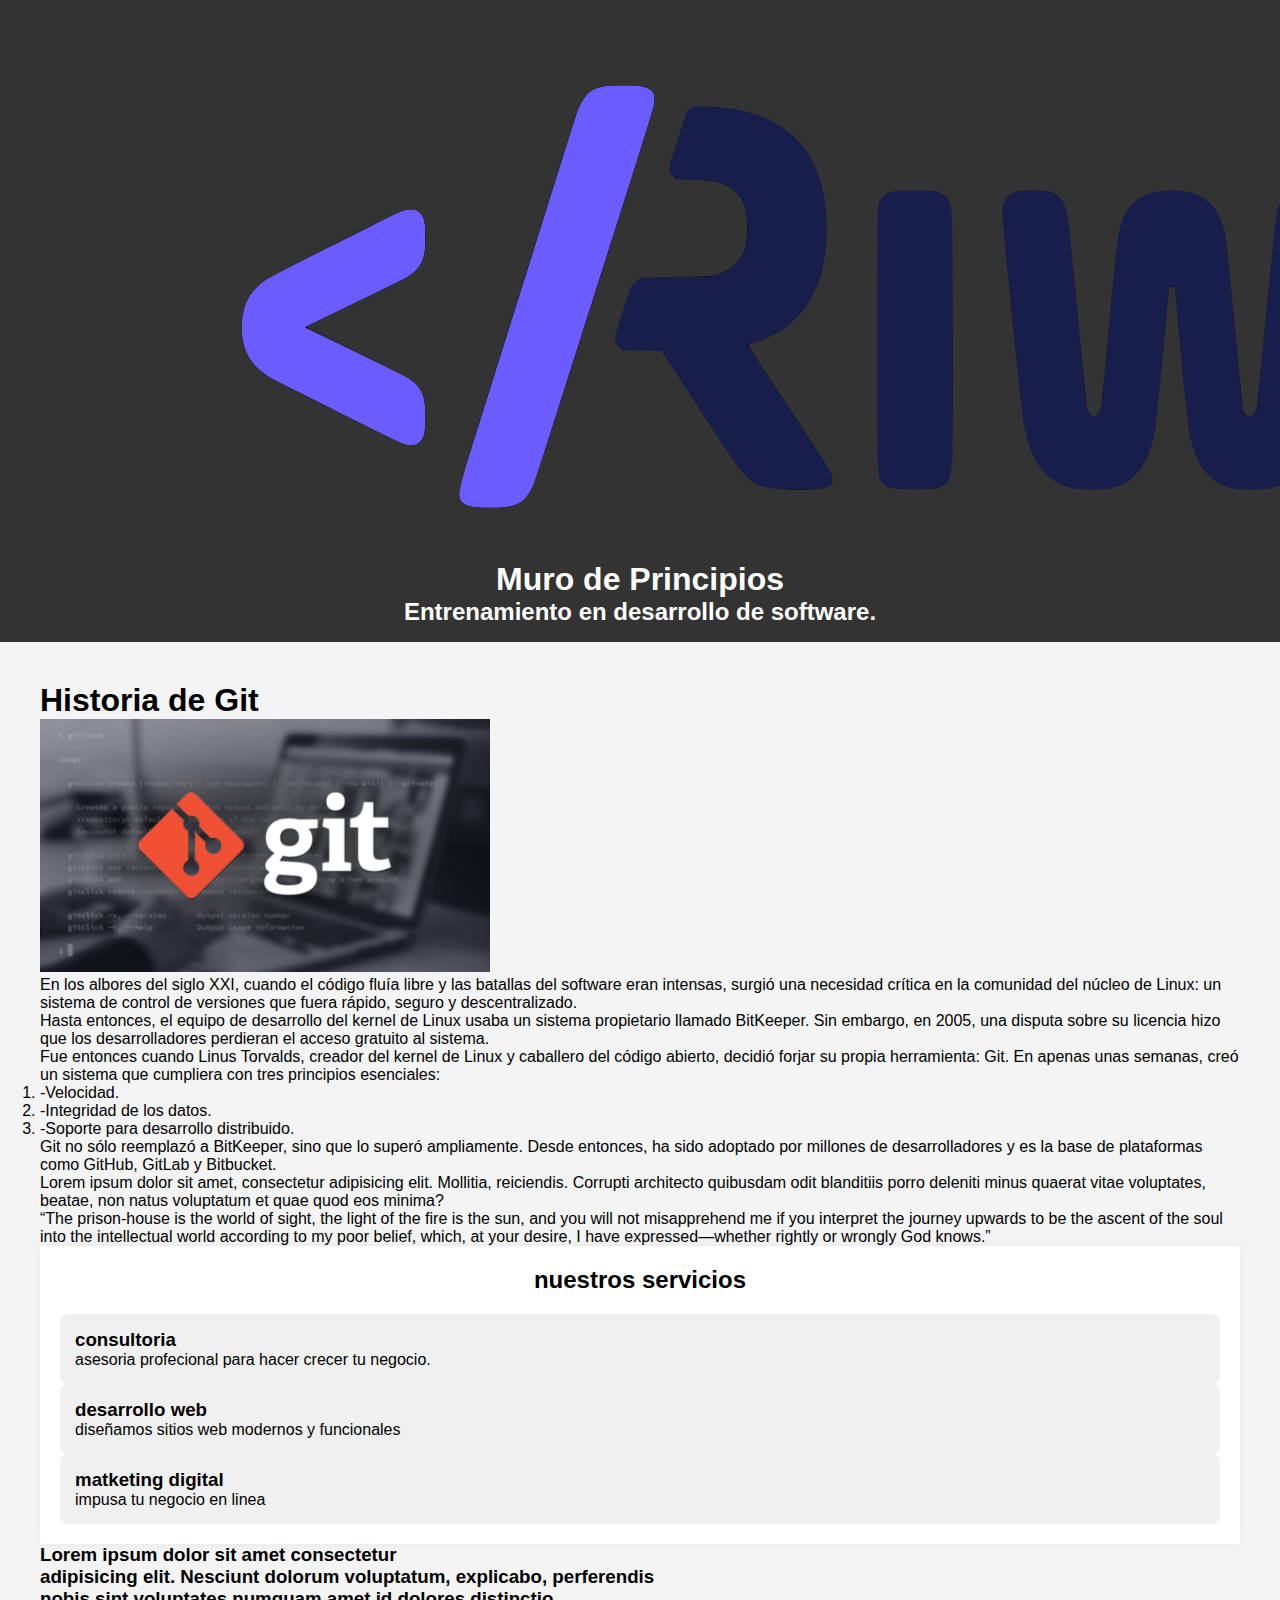
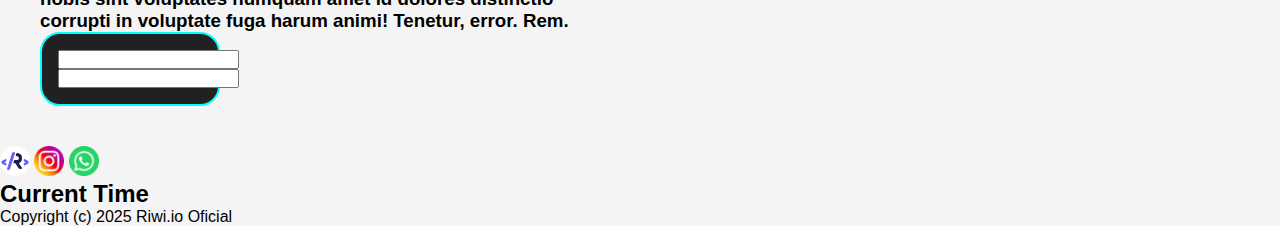
<file: index.html>
<!DOCTYPE html>
<html lang="en">
<head>
    <meta charset="UTF-8">
    <meta name="viewport" content="width=device-width, initial-scale=1.0">
    <title>Document</title>
    <link rel="stylesheet" href="./style.css">
</head>
<body>
    <header> <!-- Coder 1-->
        <a class="logo" href="index.html"><img src="assets/img/riwi_logo.webp" alt="riwi_logo"></a>
        <h1 class="title">Muro de Principios</h1>
        <h2 class="subtitle">Entrenamiento en desarrollo de software.</h2>
    </header>
    <!-- coder # -->
    <main>

        <article>
            <h1>Historia de Git</h1>
            <img src="assets/apoyo_visual.png" alt="Foto con el logo de Git en el centro" width="450">
            <p>
                En los albores del siglo XXI, cuando el código fluía libre y las batallas del software eran intensas,
                surgió una necesidad crítica en la comunidad del núcleo de Linux: un sistema de control de versiones que fuera rápido, seguro y descentralizado.<br>
                Hasta entonces, el equipo de desarrollo del kernel de Linux usaba un sistema propietario llamado BitKeeper.
                Sin embargo, en 2005, una disputa sobre su licencia hizo que los desarrolladores perdieran el acceso gratuito al sistema.<br>
                Fue entonces cuando Linus Torvalds, creador del kernel de Linux y caballero del código abierto,
                decidió forjar su propia herramienta: Git. En apenas unas semanas, creó un sistema que cumpliera con tres principios esenciales:
                <ol>
                    <li>-Velocidad.</li>
                    <li>-Integridad de los datos.</li>
                    <li>-Soporte para desarrollo distribuido.</li>
                </ol>
                Git no sólo reemplazó a BitKeeper, sino que lo superó ampliamente.
                Desde entonces, ha sido adoptado por millones de desarrolladores y es la base de plataformas como GitHub, GitLab y Bitbucket.
            </p>
        </article>

        <article>
            
            <p class="contenedor">
                <span class="estilos">
                    Lorem ipsum dolor sit amet, consectetur adipisicing elit. Mollitia, reiciendis. Corrupti architecto quibusdam odit blanditiis porro deleniti minus quaerat vitae voluptates, beatae, non natus voluptatum et quae quod eos minima?
                </span>
            </p>

        </article>

        <article class="qoute_container">
            <blockquote class="blockquote"> 
                “The prison-house is the world of sight, the light of the fire is the sun, and you will not misapprehend me if you interpret the journey upwards to be the ascent of the soul into the intellectual world according to my poor belief, which, at your desire, I have expressed—whether rightly or wrongly God knows.”
            </blockquote>
        </article>

        <section class="services">
            <h2>nuestros servicios</h2>
            <div class="service-container">
                <div class="service">
                    <h3>consultoria</h3>
                    <p>asesoria profecional para hacer crecer tu negocio.</p>
                </div>
                <div class="service">
                    <h3>desarrollo web</h3>
                    <p>diseñamos sitios web modernos y funcionales</p>
                </div>
                <div class="service">
                    <h3>matketing digital</h3>
                    <p>impusa tu negocio en linea</p>
                </div>
            </div>
        </section>

        <section>
            <aside class="sidebar"> <!-- Coder 7 -->
                <section class="cards">
                <article class="card">
                        <h3>Lorem ipsum dolor sit amet consectetur</h3>
                    </article>
                    <article class="card">
                        <h3>adipisicing elit. Nesciunt dolorum voluptatum, explicabo, perferendis</h3>
                    </article>
                    <article class="card">
                        <h3>nobis sint voluptates numquam amet id dolores distinctio</h3>
                    </article>
                    <article class="card">
                        <h3>corrupti in voluptate fuga harum animi! Tenetur, error. Rem.</h3>
                    </article>
                </section>
            </aside>
        </section>

        
        <form class="output--" oninput="resultado.value=parseInt(x.value) + parseInt(y.value)">
            <input type="number" name="x">
            <input type="number" name="y">
            <output class="result" name="resultado" for="x y"></output>
        </form>

    </main>

    <footer> <!--coder 6-->

        <div class="footer-div">

            <a href="https://riwi.io/" target="_blank"> <!--coder 6-->
                <img id="riwi_logo" src="./img/logo_riwi.png" alt="Logo Riwi" width="30"></a> <!-- coder 25 -->

            <a href="https://www.instagram.com/riwi.io/" target="_blank"> <!--coder 6-->
                <img src="./img/logo_instagram.png" alt="Logo Instagram" width="30"></a> <!-- coder 25 -->
            
            <a href="https://api.whatsapp.com/send?phone=573004628624" target="_blank"> <!-- coder 25 -->
                <img src="./img/logo_whatsapp.png" alt="Logo WhatsApp" width="30"></a> <!-- coder 25 -->
        </div>

        <div class="virtualClock">
            <h2>Current Time</h2>
            <p class="date"></p>
            <p class="time"></p>
        </div>

        <p id="copyright">Copyright (c) 2025 Riwi.io Oficial</p><!--coder 6-->
    </footer><!--coder 6-->

    <script src="./js/script.js"></script>
</body>
</html>
</file>
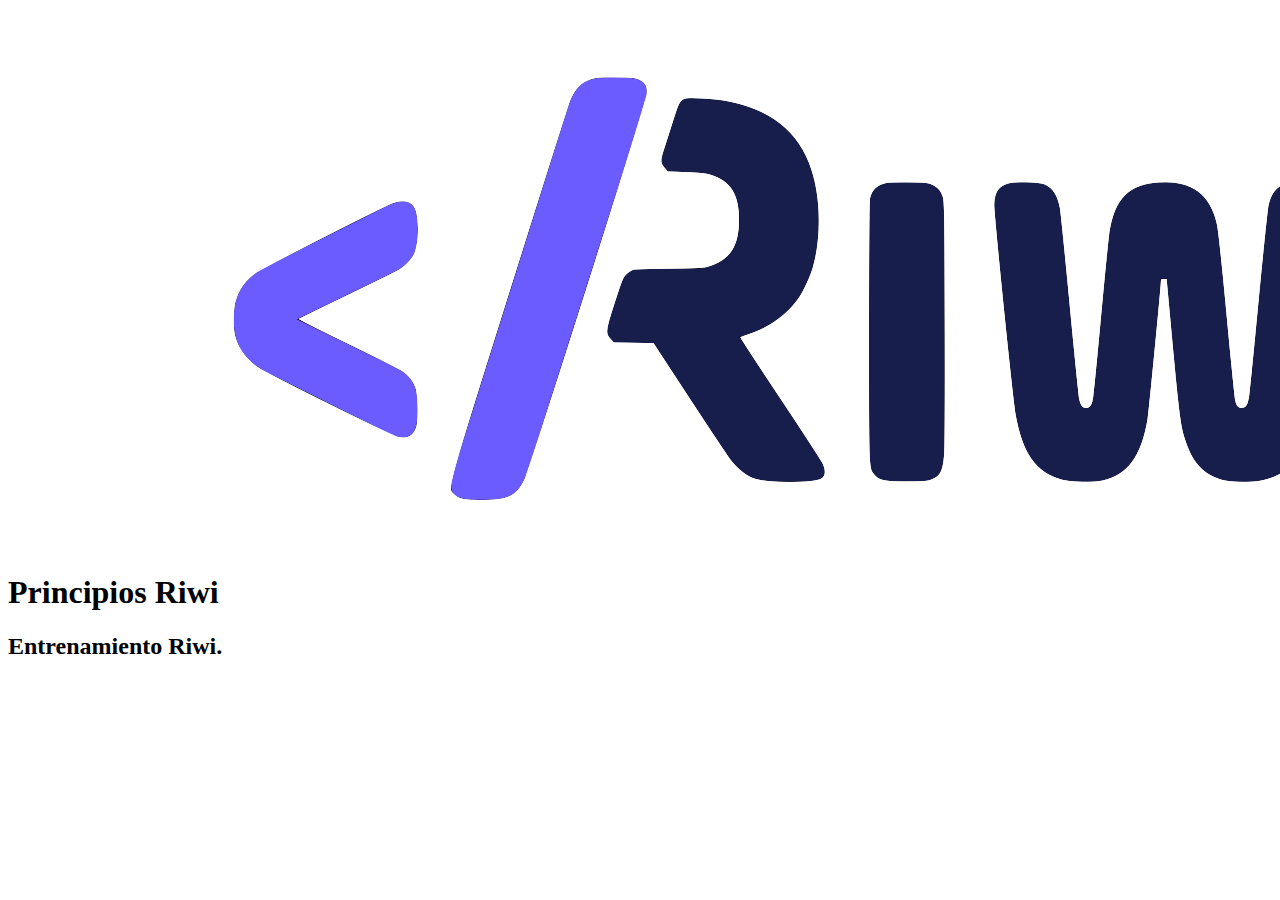
<file: history.html>
<!DOCTYPE html>
<html lang="en">
<head>
    <meta charset="UTF-8">
    <meta name="viewport" content="width=device-width, initial-scale=1.0">
    <title>Document</title>
</head>
<body>

    <header> <!-- Coder jose-->
        <a class="logo" href="index.html"><img src="assets/img/riwi_logo.webp" alt="riwi_logo"></a>
        <h1 class="title">Principios Riwi</h1>
        <h2 class="subtitle">Entrenamiento Riwi.</h2>
    </header>
    
</body>
</html>
</file>
<file: style.css>
* {
  margin: 0;
  padding: 0;
  box-sizing: border-box;
}

body {
  font-family: sans-serif;
}


body {
  font-family: Arial, sans-serif;
  background-color: #f4f4f4;
}

main {
  padding: 40px;
}

/* Coder 4: Artículo */
.tech-article {
  background: white;
  padding: 20px;
  margin-bottom: 40px;
  box-shadow: 0 0 10px rgba(0, 0, 0, 0.1);
}

.tech-article h1 {
  margin-bottom: 15px;
  color: #222;
}

.tech-article img {
  width: 100%;
  height: auto;
  margin: 20px 0;
}

/* Coder 5: Servicios con Flexbox */
.services {
  background: #ffffff;
  padding: 20px;
  box-shadow: 0 0 10px rgba(0, 0, 0, 0.05);
}

.services h2 {
  text-align: center;
  margin-bottom: 20px;
}

.services-container {
  display: flex;
  gap: 20px;
  flex-wrap: wrap;
  justify-content: center;
}

.service {
  background-color: #f0f0f0;
  padding: 15px;
  flex: 1 1 250px;
  border-radius: 8px;
}

/* Coder 6: Footer */
.site-footer {
  background-color: #222;
  color: #fff;
  text-align: center;
  padding: 20px;
}

.site-footer a {
  color: #ddd;
  margin: 0 10px;
  text-decoration: none;
}

.site-footer address {
  font-style: normal;
  margin: 10px 0;
  color: #bbb;
}

.site-footer .social {
  margin-top: 10px;
  font-size: 14px;
}


 /* start coder 25*/
 #riwi_logo{
    border-radius: 50%;
 }
/* end coder 25 */


.output-- {
    width: 15%;
    padding: 1rem;
    color: cyan;
    gap: 1rem;
    background-color: rgb(34, 33, 33);
    border-radius: 1.25rem;
    border: 2px solid cyan;
    box-shadow: 0px 0px 15px cyan
    0px 0px 15px cyan inset;
}

/*Header - Coder 1*/
header {
  background-color: #333;
  color: white;
  padding: 1rem;
  text-align: center;
}

.navbar {
  background-color: #444;
  position: relative;
}

.nav-links {
  list-style: none;
  display: flex;
  justify-content: center;
  gap: 2rem;
  padding: 1rem 0;
}

.nav-links li a {
  color: white;
  text-decoration: none;
  font-weight: bold;
}

.hamburger {
  display: none;
  font-size: 2rem;
  color: white;
  padding: 1rem;
  cursor: pointer;
  position: absolute;
  right: 10px;
  top: 10px;
}

#toggle-menu {
  display: none;
}

/* 📱 Modo responsive */
@media (max-width: 768px) {
  .nav-links {
    display: none;
    flex-direction: column;
    background-color: #444;
    position: absolute;
    top: 100%;
    width: 100%;
    left: 0;
  }

  .nav-links li {
.logo img {
    height: 50px;
    margin-right: 15px;
}

.blockquote{
    border-left: 2px solid black;
    background-color: #eeeeee;
    padding-left: 2rem;
}
/* Start - Coder 7: Aside */
.sidebar{
    display: flex;
    flex-flow: column;
    color: black;
    flex: 0.325;
    margin-left: 80%;
    margin-right: 1em;
    width: auto;
}

.cards > * {
    background: cyan;
}

.sidebar > section{
    display: flex;
    flex-flow: column;
    border: 3px solid black;
    border-radius: 5px;
    padding: 0.5rem;
}

.sidebar section h3{
    font-weight: 500;
    font-size: 1.6625rem;
    display: flex;
    align-items: center;
}

.sidebar section .card{
    border-bottom: 2px solid blue;
    padding: 1.5rem;
    display: flex;
    flex-flow: column;
    gap: 1.5rem;
}

/* Finish - Coder 7: Aside */
.virtualClock{
    display: flex;
    margin: 0;
    padding: 0;
    flex-direction: column;
    min-width: 1vh;
    max-width: 50em;
    max-height: 50em;
    justify-self: flex-end;
    text-align: right;
    border-radius: 20px;
    background-color: rgb(58, 68, 53);
    border: 2px solid whitesmoke;
    box-shadow: 4px 4px 3px gray;

    color: yellowgreen;
    
    
    h2{
        border-bottom: 1px solid ;
        margin: 10%;
        margin-right: 5%;

        @media (max-width: 570px) {
            font-size: 2em;
        }

        @media (max-width: 350px) {
            font-size: 1em;
        }
    }

    .time{
        margin: 0;
        padding: 0;
        letter-spacing: 0.05em;
        font-size: 4em;
        padding: 5px 5px;

        
        @media (max-width: 570px) {
            font-size: 2em;
        }
    }

    .date{
        margin: 0;
        padding: 0;
        letter-spacing: 0.1em;
        font-size: 2em;

        @media (max-width: 570px) {
            font-size: 1em;
        }
    }
}

.services{
    padding: 40px;
    background-color: rebeccapurple;
    text-align: center;
    padding: 1rem 0;
  }

  .hamburger {
    display: block;
  }

  #toggle-menu:checked ~ .nav-links {
    display: flex;
  }
}

.service{
    background-color: white;
    padding: 20px;
    border-radius: 10px;
    width: 250px;
    box-shadow: 0 2px 10px rgba(0, 0, 0, 0.1);
}


@media (max-width: 480px) {
    .sidebar{
        display: none;
    }
}

.languajes_container{
    display: flex;
    justify-content: center;
    margin-top: 1rem;
    margin-left: 10rem;
    margin-right: 10rem;
    border-radius: 25px;
    background-image: linear-gradient(rgba(19, 18, 18, 0.349),rgba(255, 255, 255, 0.205)), url(./img/omen_dislist.jpeg);
    background-repeat: no-repeat;
    background-position: center;
    background-size: cover;
    padding: 4rem;
    color: white;
    font-family: system-ui, -apple-system, BlinkMacSystemFont, 'Segoe UI', Roboto, Oxygen, Ubuntu, Cantarell, 'Open Sans', 'Helvetica Neue', sans-serif;
}

.languajes_container h3{
    margin-bottom: 2rem;
}

.languajes_container li{
    list-style-type: square;
    list-style-position: inside;
}}
</file>
